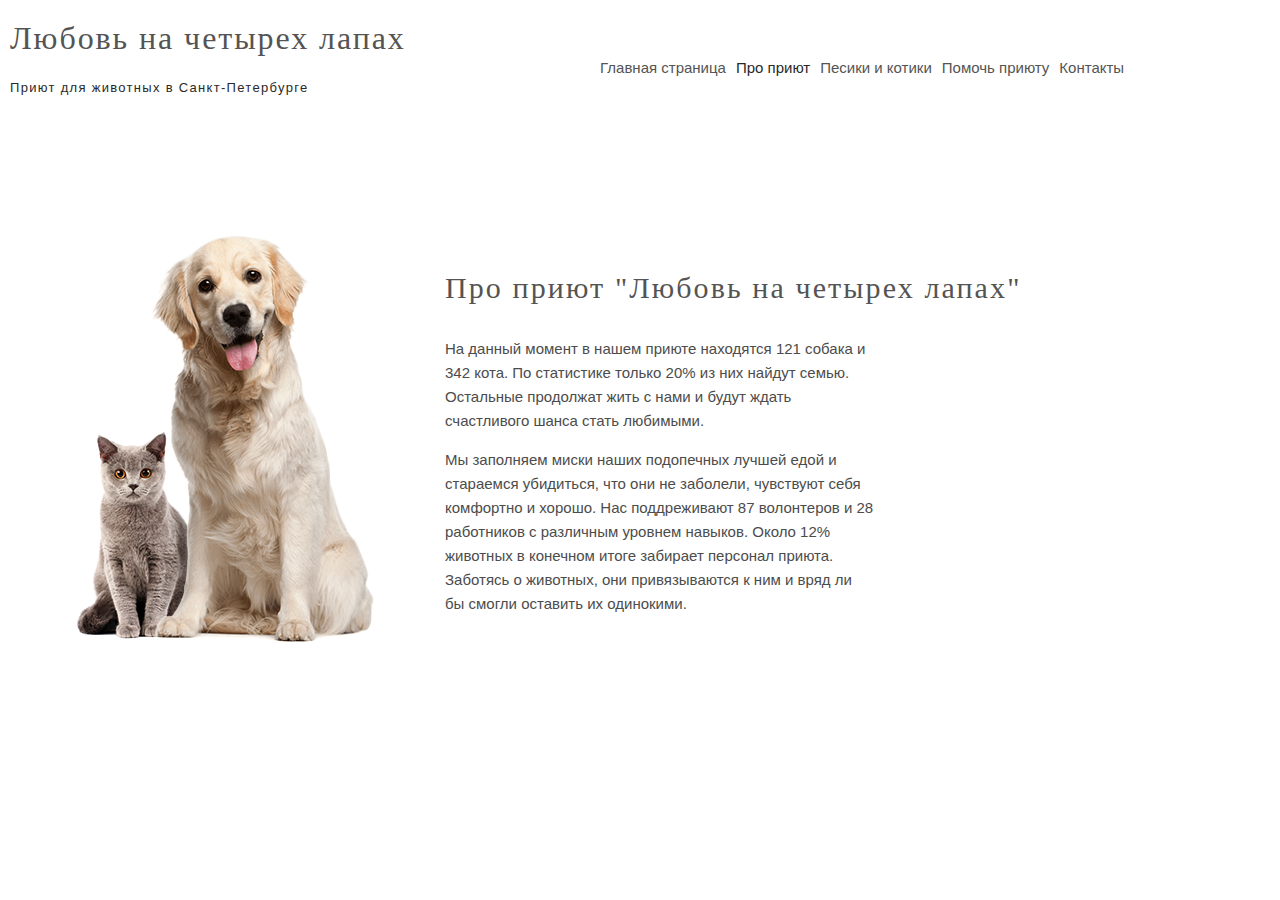
<file: about.html>
<!DOCTYPE HTML>
<html lang="ru" xmlns="http://www.w3.org/1999/html" xmlns="http://www.w3.org/1999/html">
<head>
    <title>Про приют</title>
    <meta charset="UTF-8">
    <link rel="stylesheet" href="CSS/styles_about.css"/>
</head>
<body>
    <header>
        <div class="name">
            <h1 class="main-name">Любовь на четырех лапах</h1>
            <blockquote class="description">
                <p>Приют для животных в Санкт-Петербурге</p>
            </blockquote>
        </div>
        <nav class="menu">
            <p><a class="nav-item" href="index.html">Главная страница</a></p>
            <p><a class="nav-item active" href="about.html">Про приют</a></p>
            <p><a class="nav-item" href="catalog.html">Песики и котики</a></p>
            <p><a class="nav-item" href="help.html">Помочь приюту</a></p>
            <p><a class="nav-item" href="contacts.html">Контакты</a></p>
        </nav>
    </header>
    <div class="wrapper">
        <div class="dog-cat-photo">
            <img src="data/dog_cat.png" alt="">
        </div>
        <div class="content">
            <article>
                <p id="header-text">Про приют "Любовь на четырех лапах"</p>
                <p class="main-text">На данный момент в нашем приюте находятся 121 собака и 342 кота. По статистике только 20% из них найдут семью. Остальные
                    продолжат жить с нами и будут ждать счастливого шанса стать любимыми.</p>
                <p class="main-text">Мы заполняем миски наших подопечных лучшей едой и стараемся убидиться, что они
                    не заболели, чувствуют себя комфортно и хорошо. Нас поддреживают 87 волонтеров и 28 работников
                    с различным уровнем навыков. Около 12% животных в конечном итоге забирает персонал приюта.
                    Заботясь о
                    животных, они привязываются к ним и вряд ли бы смогли оставить их одинокими.</p>
            </article>
        </div>
    </div>
</body>
</html>
</file>
<file: CSS/styles_about.css>
body {
    width: 100%;
    height: 100vh;
    margin: 0;
    background: #FFF;
}

header {
    display: flex;
    flex-direction: row;
    height: 60px;
    width: 100%;
    gap: 200px;
}

.name {
    display: flex;
    flex-direction: column;
    width: 500px;
}

.main-name {
    color: #545454;
    font-family: Georgia;
    font-size: 32px;
    font-style: normal;
    font-weight: 400;
    line-height: 35.2px;
    letter-spacing: 1.92px;
    margin-bottom: 5px;
    margin-left: 10px;
}

.description {
    color: #292929;
    font-family: Arial;
    font-size: 13px;
    font-weight: 400;
    line-height: normal;
    letter-spacing: 1.3px;
    text-align: left;
    margin-top: 5px;
    margin-left: 10px;
}

.menu {
    margin-top: 40px;
    display: flex;
    gap: 35px;
    flex-wrap: wrap;
    justify-content: flex-end;
}

link {
    list-style: none;
}

.nav-item {
    color: #545454;;
    font-family: Arial;
    font-size: 15px;
    font-style: normal;
    font-weight: 400;
    line-height: 160%;
    text-decoration: none;
}

.border {
    height: 3px;
    align-self: stretch;
    background: #F1CDB3;
}

.link-active {
    display: inline-flex;
    flex-direction: column;
    align-items: center;
}

.active {
    color: #292929;
    font-family: Arial;
    font-size: 15px;
    font-style: normal;
    font-weight: 400;
    line-height: 160%;
}

.nav-item:hover {
    color: #545454;
    background: #FAFAFA;;
    font-family: Arial;
    font-size: 15px;
    font-style: normal;
    font-weight: 400;
    line-height: 160%;
}

.wrapper {
    display: flex;
    flex-direction: row;
    width: 1200px;
    height: 408px;
    padding: 0px 175px;
    justify-content: center;
    align-items: center;
    gap: 200px;
    flex-shrink: 0;
    margin-top: 170px;
}

.dog-cat-photo {
    width: 300px;
    height: 408px;
    margin-top: 80px;
}

.content {
    display: flex;
    width: 430px;
    height: 380px;
    flex-direction: column;
    justify-content: center;
    align-items: flex-start;
    gap: 25px;
    flex-shrink: 0;
}

#header-text {
    color: #545454;
    font-family: Georgia;
    font-size: 35px;
    font-style: normal;
    font-weight: 400;
    line-height: 130%;
    letter-spacing: 2.1px;
}

.main-text {
    color: #4C4C4C;
    font-family: Arial;
    font-size: 15px;
    font-style: normal;
    font-weight: 400;
    line-height: 160%;
    width: 430px;
}

@media screen and (max-width: 1400px) {
    .menu {
        gap: 10px;
    }
    header {
        gap: 100px;
    }
    #header-text {
        margin-left: -500px;
    }
    .main-text {
        margin-left: -500px;
    }
    .dog-cat-photo {
        width: 100%;
        margin-top: 10px;
        margin-left: -100px;
    }
}

@media screen and (max-width: 1280px) {
    .menu {
        gap: 10px;
    }
    header {
        gap: 100px;
    }
    #header-text {
        margin-left: -500px;
        font-size: 30px;
    }
    .main-text {
        margin-left: -500px;
    }
    .dog-cat-photo {
        width: 100%;
        margin-top: 10px;
        margin-left: -100px;
    }
}

@media screen and (max-width: 1200px) {
    .menu {
        gap: 10px;
    }
    header {
        gap: 10px;
    }
    #header-text {
        margin-left: -500px;
        font-size: 20px;
    }
    .main-text {
        margin-left: -500px;
    }
}

@media screen and (max-width: 1000px) {
    header {
        flex-direction: column;
        align-items: center;
    }
    .menu {
        margin-top: 20px;
    }
    #header-text{
        margin-left: -700px;
    }
    .dog-cat-photo {
        width: 100%;
        margin-top: 1000px;
        margin-left: 0;
    }
    .main-text {
        margin-left: -700px;
    }
}

@media screen and (max-width: 900px) {
    #header-text{
        margin-left: -750px;
    }
    .main-text {
        margin-left: -750px;
    }

}

@media screen and (max-width: 800px) {
    #header-text{
        margin-left: -800px;
    }
    .main-text {
        margin-left: -800px;
    }
}

@media screen and (max-width: 700px) {
    #header-text{
        margin-left: -900px;
    }
    .main-text {
        margin-left: -900px;
    }
}
</file>
